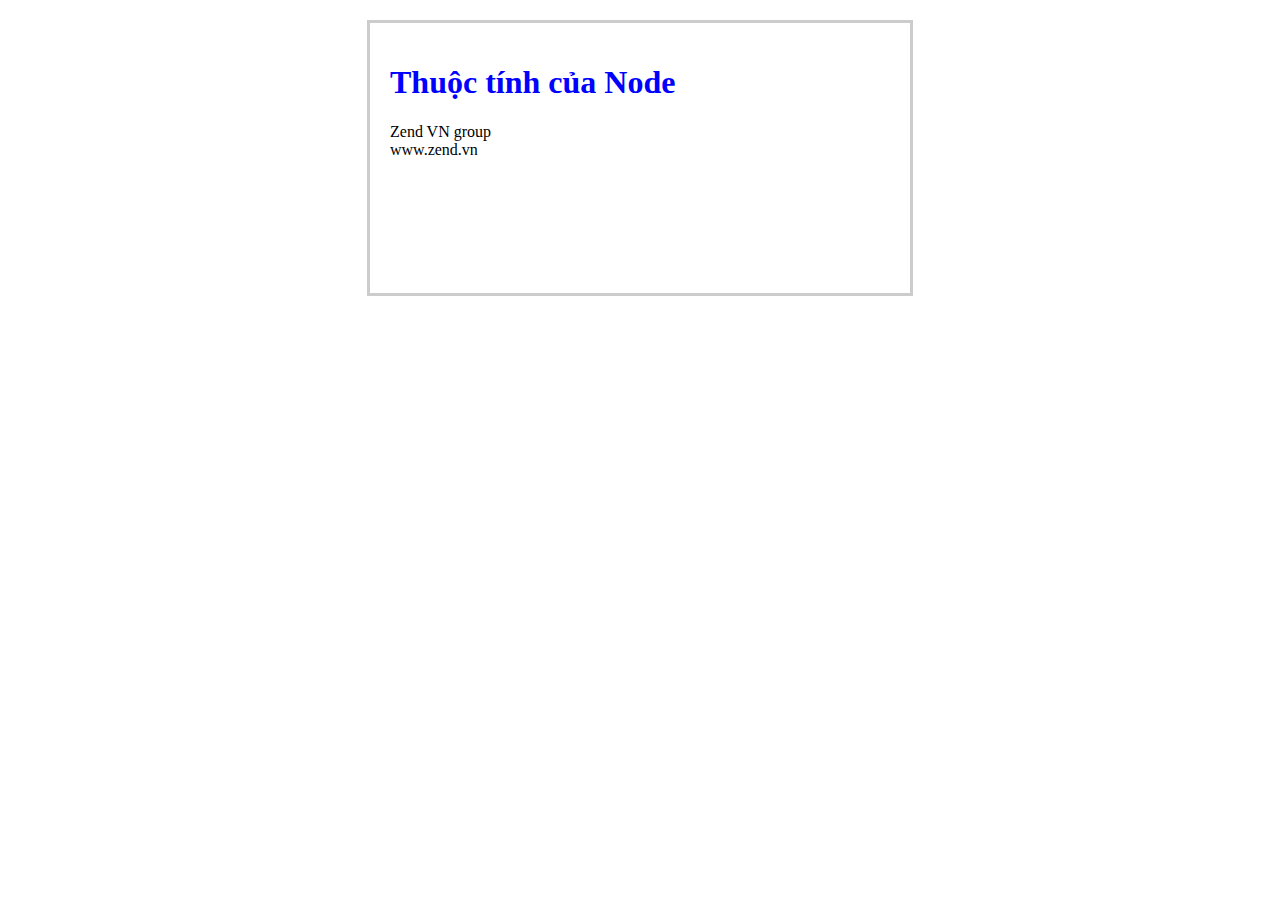
<file: index.html>
<!DOCTYPE html>
<html lang="en">
<head>
	<meta charset="UTF-8">
	<title>Demo DOM JS</title>
	<link rel="stylesheet" type="text/css" href="css/style.css">
	<script src="js/jquery.min.js" type="text/javascript"></script>
	<script type="text/javascript">
		window.onload = function() {
			var title 	= document.getElementById("title");
			console.log(title);

			var author  = document.getElementById("author");
			console.log(author);

			var website = document.getElementById("website");
			console.log(website);

			var boxA    = document.getElementById("boxA") ;
			console.log(boxA);
		}
	</script>
</head>
<body>
	<div class="boxA" id="boxA">
		<h1 id="title" class="title">Thuộc tính của Node</h1>
		<div id="author">Zend VN group</div>
		<div id="website">www.zend.vn</div>
	</div>
</body>
</html>
</file>
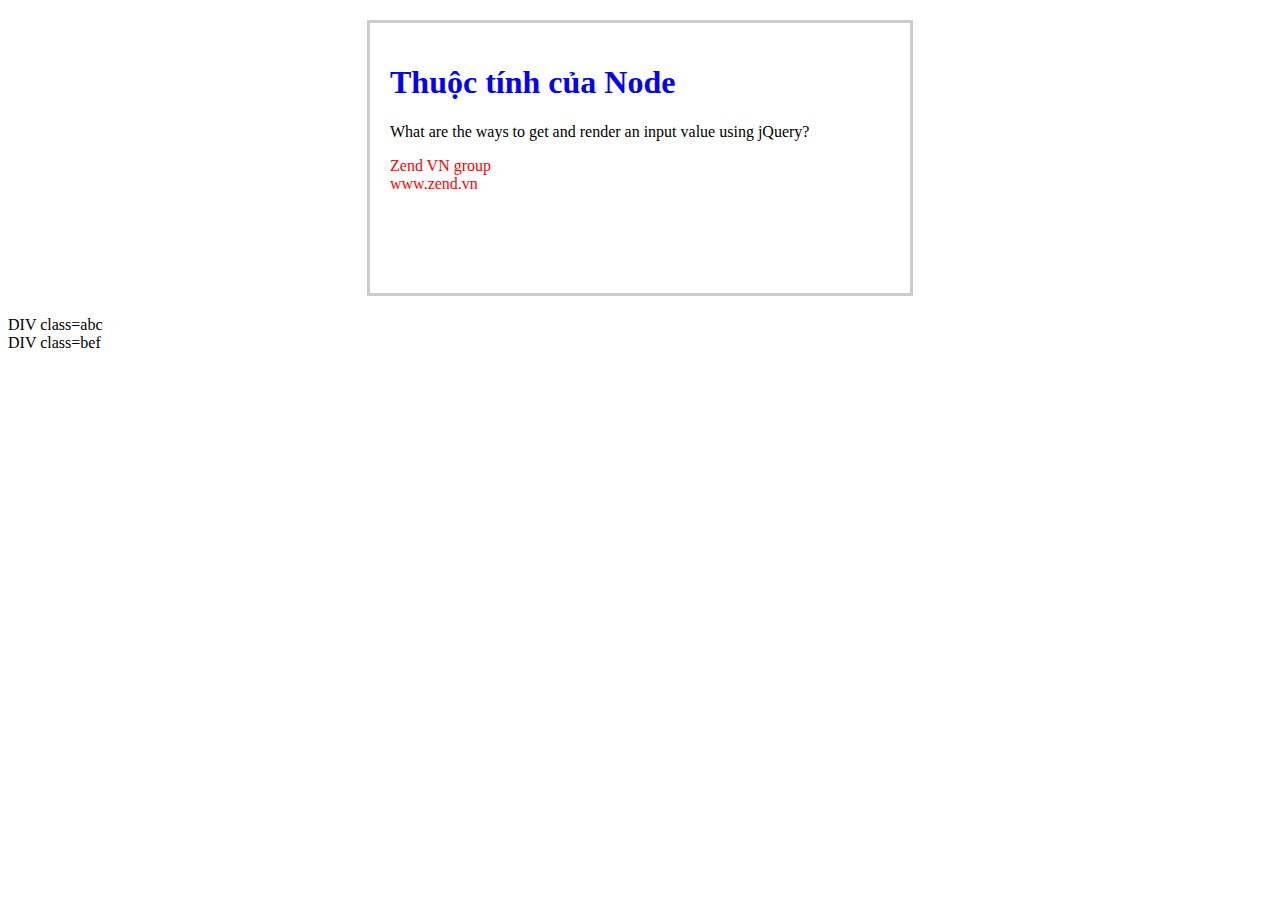
<file: index-2.html>
<!DOCTYPE html>
<html lang="en">
<head>
	<meta charset="UTF-8">
	<title>Demo DOM JS</title>
	<link rel="stylesheet" type="text/css" href="css/style.css">
	<script src="js/jquery.min.js" type="text/javascript"></script>
	<script type="text/javascript">
		window.onload = function() {
			var boxA    = document.getElementById('boxA') ;
			console.log(boxA);

			var elements = boxA.getElementsByTagName('div');
			console.log(elements);


			if(elements.length > 0) {
				console.log(elements.length);

				for(var i=0;  i<elements.length; i++) {
					elements.item(i).style.color = "red";
				}
			}
		}
	</script>
</head>
<body>
	<div class="boxA" id="boxA">
		<h1  class="title">Thuộc tính của Node</h1>
		<p class="content">What are the ways to get and render an input value using jQuery?</p>
		<div class="author">Zend VN group</div>
		<div class="website">www.zend.vn</div>
	</div>

	<div id="abc boxA">DIV class=abc</div>
	<div id="bef box-start">DIV class=bef</div>
</body>
</html>
</file>
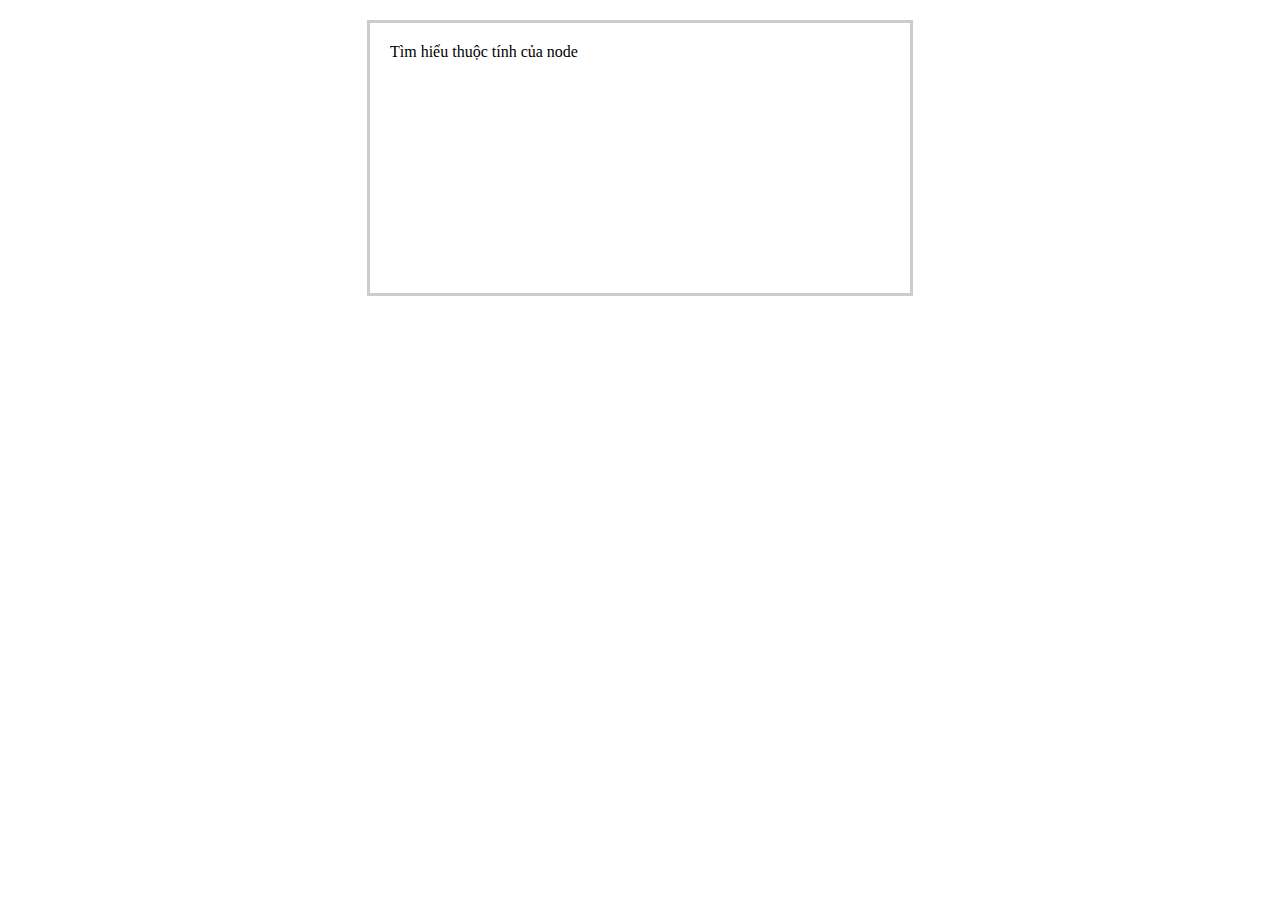
<file: index-3.html>
<!DOCTYPE html>
<html lang="en">
<head>
	<meta charset="UTF-8">
	<title>Demo DOM JS</title>
	<link rel="stylesheet" type="text/css" href="css/style.css">
	<script src="js/jquery.min.js" type="text/javascript"></script>
	<script type="text/javascript">
		window.onload = function() {
			var boxA = document.getElementById("boxA");
			console.log(boxA);

			var nodeAttr = boxA.attributes;
			console.log(nodeAttr.getNamedItem("title"));
			console.log(nodeAttr.getNamedItem("title").value);
		}
	</script>
</head>
<body>
	<div class="boxA" id="boxA" style="margin: 20px auto" title="Tìm hiểu thuộc tính của node">
		Tìm hiểu thuộc tính của node
	</div>
		
</body>
</html>
</file>
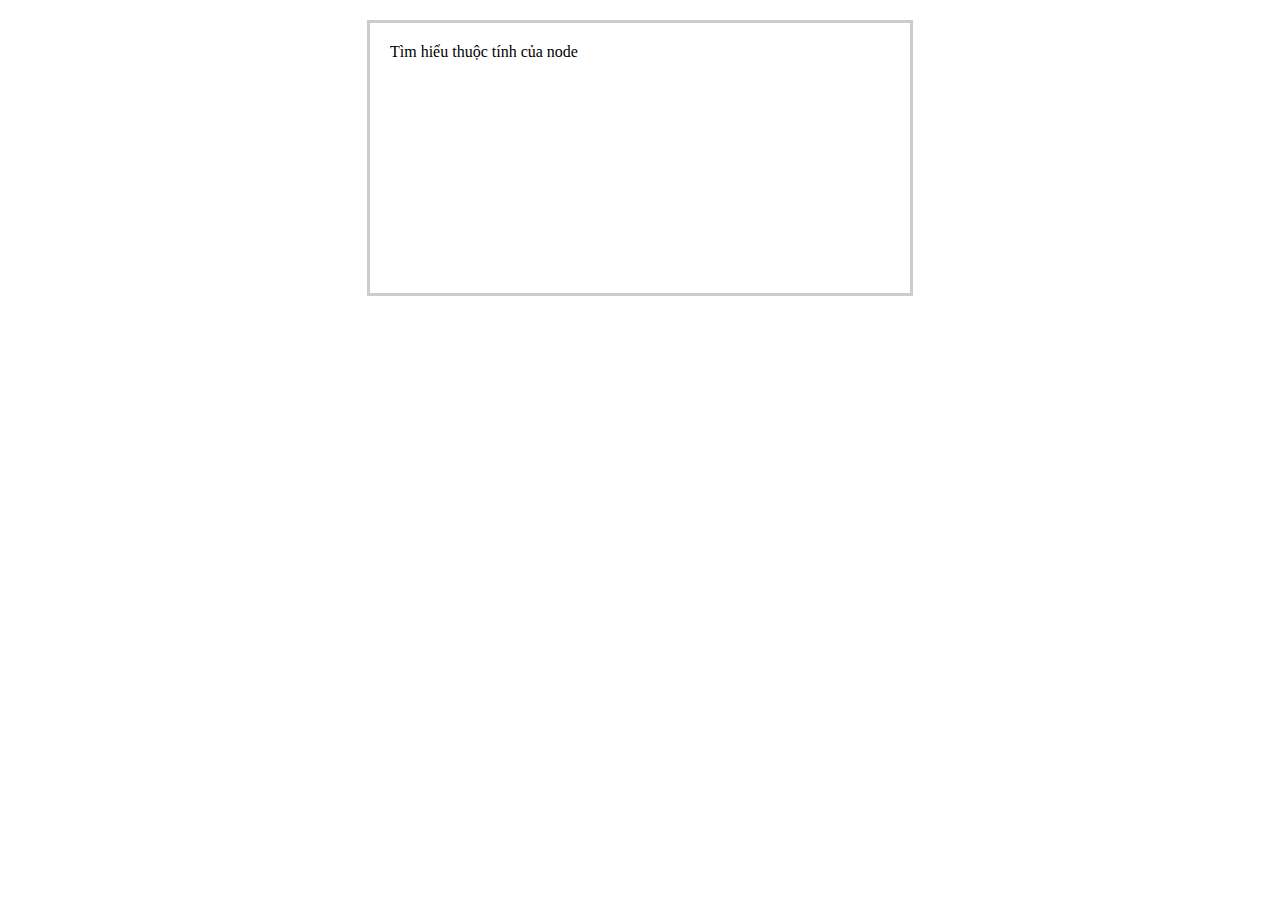
<file: index-4.html>
<!DOCTYPE html>
<html lang="en">
<head>
	<meta charset="UTF-8">
	<title>Demo DOM JS</title>
	<link rel="stylesheet" type="text/css" href="css/style.css">
	<script src="js/jquery.min.js" type="text/javascript"></script>
	<script type="text/javascript">
		window.onload = function() {
			var boxA = document.getElementById("boxA");
			console.log(boxA);

			var nodeAttr = boxA.attributes;
			console.log(nodeAttr.getNamedItem("title"));
			console.log(nodeAttr.getNamedItem("title").value);
		}
	</script>
</head>
<body>
	<div class="boxA" id="boxA" style="margin: 20px auto" title="Tìm hiểu thuộc tính của node">
		Tìm hiểu thuộc tính của node
	</div>
		
</body>
</html>
</file>
<file: css/style.css>
.boxA {
	width: 500px;
	height: 230px;
	border: 3px solid #ccc;
	padding: 20px;
	margin: 20px auto;
}

.title {
	color: blue;
}
</file>
